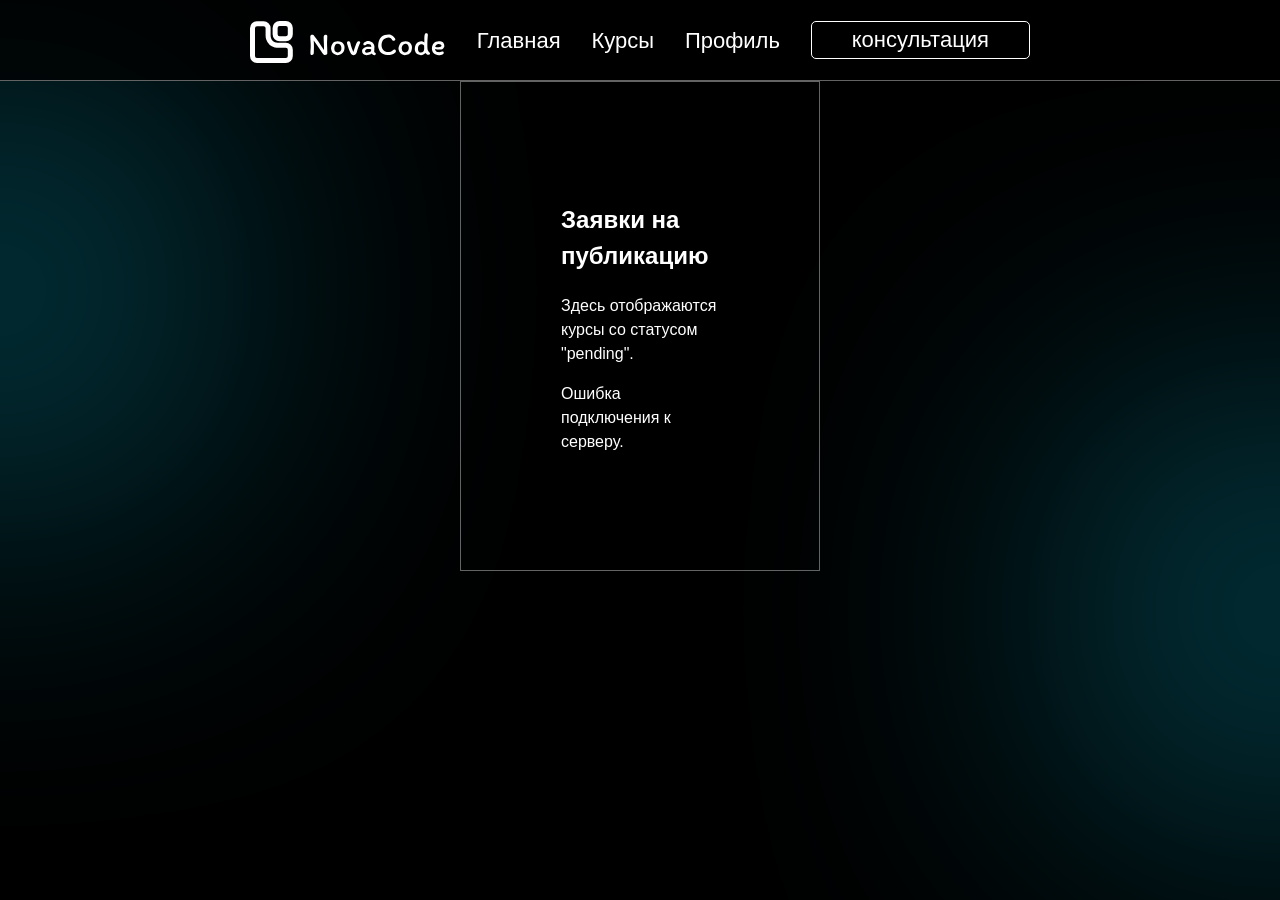
<file: public/admin.html>
<!DOCTYPE html>
<html lang="ru">
<head>
    <meta charset="UTF-8">
    <meta name="viewport" content="width=device-width, initial-scale=1.0">
    <title>NovaCode - Админ-панель</title>
    <link rel="stylesheet" href="https://rsms.me/inter/inter.css">
    <link rel="stylesheet" href="assets/css/style.css">
    <link rel="stylesheet" href="assets/css/responsive.css">
    
    <script src="assets/js/header.js" defer></script>
    <script src="assets/js/admin.js" defer></script>
    
    <link rel="icon" type="image/svg+xml" href="assets/images/main.svg">
</head>
<body>

    <header>
        <img src="./assets/images/iconHeader.svg" alt="icon">
        <a href="./index.html">Главная</a>
        <a href="./catalog.html">Курсы</a>
        <a href="#" id="navProfileLink">Профиль</a>
        <button id="consultation" onclick="window.location.href='./consultation.php';">
            консультация
        </button>
    </header>

    <main id="mainContent">
        <div class="content-wrapper">
            <h2>Заявки на публикацию</h2>
            <p>Здесь отображаются курсы со статусом "pending".</p>
            
            <div id="pendingCoursesContainer">
                <p>Загрузка данных...</p>
            </div>
        </div>
    </main>

</body>
</html>
</file>
<file: public/assets/css/style.css>
:root {
  --bg-color: #000000;        
  --text-primary: #ffffff;
  --text-secondary: #888888;
  --gray-800: #111111;
  --gray-700: #333333;
  --neon-cyan: #06b6d4;       
  --neon-cyan-dim: rgba(6, 182, 212, 0.15); 
}

body {
  margin: 0;
  padding: 0;
  font-family: 'Inter', -apple-system, BlinkMacSystemFont, "Segoe UI", Roboto, sans-serif;
  background-color: var(--bg-color);
  color: var(--text-primary);
  overflow-x: hidden;
  line-height: 1.5;
}

body::before, body::after {
  content: '';
  position: fixed;
  width: 400px;
  height: 400px;
  border-radius: 50%;
  filter: blur(150px); 
  z-index: 1;
  opacity: 0.5;
  pointer-events: none;
}

body::before {
  top: 10%;
  left: -200px;
  background-color: var(--neon-cyan);
}

body::after {
  bottom: 10%;
  right: -200px;
  background-color: var(--neon-cyan);
}


header {
    background-color: rgba(0, 0, 0, 0.76);
    height: 80px;
    border-bottom: 1px solid #636363;
    display: flex;
    align-items: center;
    justify-content: space-between;
    padding: 0 250px;
    font-size: 22px;
    position: sticky;
    top: 0;
    z-index: 1000;
}

header a {
    text-decoration: none;
    color: white;
    transition: all 0.3s ease; 
}

header a:hover {
    color: #b4b4b4;
}

.userInfo {
    margin-top: 20px;
    margin-bottom: 10px;
}

#consultation {
    background-color: rgba(255, 255, 255, 0);
    border: 1px solid #ffffff;
    border-radius: 5px;
    color: white;
    font-size: 22px;
    padding: 5px 40px;
    transition: all 0.5s ease; 
}

#consultation:hover {
    background-color: rgb(255, 255, 255);
    color: black;
}

/* #mainContent {
    margin: 0px 460px;
    padding: 100px;
    border: 1px solid #636363;
    background-image: url('../videos/Earth ASCII.mp4');
    background-size: cover;
    background-position: center;
    background-repeat: no-repeat;
    background-blend-mode: multiply;
    background-color: rgba(0, 0, 0, 0.6);
    background-size: 80%;
    background-position: center 10px;
} */

.admin-panel {
    position: relative; 
    margin: 0px 460px;
    padding: 100px;
    border: 1px solid #636363;
    overflow: hidden;
    color: white;
    display: flex;
    flex-direction: column;
    align-items: center;
}

#mainContent {
    position: relative; 
    margin: 0px 460px;
    padding: 100px;
    border: 1px solid #636363;
    overflow: hidden;
    color: white; 
}

#bg-video {
    position: absolute;
    top: 0;
    left: 0;
    width: 100%;
    height: 100%;
    object-fit: cover;
    
    z-index: 1; 
    
    filter: brightness(0.4) contrast(1.05); 
}

#mainContent .content-wrapper {
    position: relative; 
    
    z-index: 10; 
}

#mainContent h1 {
    font-size: 36px;
    font-family: 'Black Han Sans', sans-serif;
}

.mainContent_2 {
    margin: 0px 460px;
    padding: 100px;
    border: 1px solid #636363;
}

.mainContent_3 {
    display: flex;
    margin: 40px 460px;
    padding: 100px;
    border: 1px solid #636363;
}

.authorization {
    margin: 40px 460px;
    padding: 100px;
    border: 1px solid #636363;
    display: flex;
    flex-direction: column;
    align-items: center;
}

.form-group {
    display: flex;
    flex-direction: column;
}

.button-changes {
    width: 200px;
    background-color: rgba(255, 255, 255, 0);
    border: 1px solid #ffffff;
    border-radius: 5px;
    color: white;
    font-size: 13px;
    padding: 10px 0px;
    transition: all 0.5s ease; 
    margin: 15px 0px;
}

.button-changes:hover {
    background-color: rgb(255, 255, 255);
    color: black;
}

.login-link{
    color: var(--neon-cyan);
    text-decoration: none;
    font-weight: 500;
    transition: color 0.2s;
}

.btn-logout {
    background-color: rgba(255, 255, 255, 0);
    color: red;
    border: none;
}

.coursesTitle {
    font-size: 36px;
    font-family: 'Black Han Sans', sans-serif;
    display: flex;
    justify-content: center;
    align-items: center;
}

#profilContent {
    width: 286px;
}

.profileInput {
    color: white;
    background-color: rgba(255, 255, 255, 0);
    border: 2px solid #333; 
    outline: none;
    border-radius: 5px;
    padding: 7px;
    width: 268px;
    transition: border-color 0.2s ease;
}

select.profileInput {
    background-color: #000000;
    color: #ffffff;
    border: 2px solid #333;
    appearance: none;
    -webkit-appearance: none;
    -moz-appearance: none;
    background-image: url('data:image/svg+xml;utf8,<svg xmlns="http://www.w3.org/2000/svg" width="24" height="24" viewBox="0 0 24 24" fill="none" stroke="white" stroke-width="2" stroke-linecap="round" stroke-linejoin="round"><polyline points="6 9 12 15 18 9"></polyline></svg>');
    background-repeat: no-repeat;
    background-position: right 10px center;
    background-size: 16px;
    padding-right: 35px;
    cursor: pointer;
}

select.profileInput:focus {
    border: 2px solid #727272;
}

select.profileInput option {
    background-color: #000000;
    color: #ffffff;
    padding: 10px;
}

.profileInput:focus {
    border: 2px solid #727272;
}

.bioInput {
    color: white;
    background-color: rgba(255, 255, 255, 0);
    border: 2px solid #333; 
    outline: none;
    border-radius: 5px;
    padding: 7px;
    resize: none;
    width: 268px;
    height: 100px;
    transition: border-color 0.2s ease;
}

.bioInput:focus {
    border: 2px solid #727272;
}

#myCoursesSection {
    width: 100%;
    display: flex;
    flex-direction: column;
    align-items: center;
    /* justify-content: center; */
    text-align: center;
}

/* .myCourses {
    background-color: #333;
} */

.my_courses_profil {
    /* background-color: #333333; */
    width: 400px;
    border: 2px solid #727272;
    padding: 20px;
    margin-bottom: 20px;
}

#aboutSection {
    margin: 0px 460px;
    padding: 100px;
    border: 1px solid #636363;
}

#aiAdvisorSection {
    margin: 0px 460px;
    padding: 0px 100px;
    border: 1px solid #636363;
}

#description {
    font-size: 25px;
    margin-top: 200px;
    width: 700px;
}

#ai-advisor {
    font-size: 30px;
    margin-top: 100px;
    font-family: 'Black Han Sans', sans-serif;
}

.consultation_2 {
    background-color: rgba(0, 0, 0, 0);
    border: 1px solid #ffffff;
    border-radius: 50px;
    color: white;
    font-size: 22px;
    padding: 10px 40px;
    transition: all 0.2s ease;
}

.consultation_2:hover {
    background-color: rgb(255, 255, 255);
    color: rgb(0, 0, 0);
}

.consultation_3 {
    margin-left: 50px;
    background-color: rgba(0, 0, 0, 0);
    border: 1px solid #ffffff;
    border-radius: 50px;
    color: white;
    font-size: 22px;
    padding: 10px 40px;
    transition: all 0.2s ease;
}

.consultation_3:hover {
    background-color: rgb(255, 255, 255);
    color: rgb(0, 0, 0);
}

.view_courses {
    background-color: rgba(255, 255, 255, 0);
    border: 1px solid #ffffff;
    border-radius: 50px;
    color: rgb(255, 255, 255);
    font-size: 22px;
    padding: 10px 40px;
    transition: all 0.2s ease;
}

.view_courses:hover {
    background-color: rgb(255, 255, 255);
    color: rgb(0, 0, 0);
}

#buttonsWrapper {
    display: flex;
    justify-content: center;
    gap: 50px;
    margin-top: 200px;
}

#consultationOpen {
    background-color: rgb(255, 255, 255);
    border: 1px solid #ffffff;
    border-radius: 5px;
    color: rgb(0, 0, 0);
    font-size: 22px;
    padding: 5px 40px;
}

#videoSection {
    display: flex;
    margin-top: 70px;
    margin-bottom: 100px;
}

#videoSection p {
    margin-left: 50px;
}

video {
    width: 50%;
    /* height: 450px; */
    object-fit: cover;
    border-radius: 12px;
}

/* ==================поиск=============== */

/* Выпадающее меню */
.filter-dropdown {
    display: none; /* Скрыто по умолчанию */
    position: absolute;
    top: 100%;
    right: 0;
    margin-top: 15px;
    background-color: #000000;
    border: 1px solid #ffffff;
    border-radius: 5px;
    padding: 20px;
    width: 220px;
    z-index: 100;
    box-shadow: 0 10px 40px rgba(0, 0, 0, 0.8);
}

/* Класс, который будет добавлять JavaScript */
.filter-dropdown.show {
    display: block;
}

/* Заголовок внутри меню */
.filter-header {
    font-size: 0.8rem;
    text-transform: uppercase;
    letter-spacing: 0.1em;
    color: var(--text-muted, #888888);
    margin-bottom: 16px;
    border-bottom: 1px solid var(--border-color, #333333);
    padding-bottom: 8px;
}

/* Стилизация самих кнопок выбора */
.filter-option {
    display: flex;
    align-items: center;
    gap: 12px;
    padding: 8px 0;
    cursor: pointer;
    color: var(--text-muted, #888888);
    transition: color 0.2s;
    font-size: 0.95rem;
}

.filter-option:hover {
    color: var(--text-primary, #ffffff);
}

/* Делаем системные radio-кнопки темными и аккуратными */
.filter-option input[type="radio"] {
    accent-color: var(--text-primary, #ffffff);
    cursor: pointer;
}

/* --- Сама полоса поиска --- */
.search-bar {
    padding: 40px 0;
}

.search-container {
    max-width: 800px;
    margin: 0 auto;
}

/* Обертка для поля ввода */
.search-input-wrapper {
    position: relative;
    background-color: var(--gray-800);
    border: 1px solid var(--gray-700);
    border-radius: 8px;
    height: 50px;
    display: flex;
    align-items: center;
    padding: 0 16px;
}

.search-icon {
    margin-right: 12px;
    opacity: 0.6;
}

/* Поле ввода текста */
#searchInput {
    background: transparent;
    border: none;
    color: var(--text-primary);
    width: 100%;
    height: 100%;
    font-size: 16px;
    outline: none;
    font-family: inherit;
}

/* Кнопка "≡ фильтры" */
.filter-btn {
    background-color: transparent;
    border: 1px solid #ffffff;
    color: #ffffff;
    height: 50px;
    padding: 0 20px;
    border-radius: 5px;
    font-size: 16px;
    cursor: pointer;
    transition: all 0.5s ease;
}

.filter-btn:hover {
    background-color: #ffffff;
    color: #000000;
}


/* =========================== */

/* --- ИИ Чат-бот --- */
.ai-advisor-section { 
    padding: 60px 0; 
    scrollbar-color: #292929 #25252500;
}

/* .ai-advisor-section:hover { 
    background: #000000;
} */

.ai-advisor-section::-webkit-scrollbar-thumb:hover {
  background: #444444;
}

.ai-chat-window {
    max-width: 700px;
    margin: 0 auto;
    background-color: rgba(17, 17, 17, 0.6);
    border: 1px solid var(--gray-700);
    border-radius: 16px;
    backdrop-filter: blur(10px);
    overflow: hidden;
    box-shadow: 0 10px 30px rgba(0,0,0,0.5);
}

.chat-header {
    padding: 16px 24px;
    border-bottom: 1px solid var(--gray-700);
    font-size: 0.9rem;
    color: var(--text-secondary);
    display: flex;
    align-items: center;
    gap: 12px;
}

.neon-dot {
    width: 8px;
    height: 8px;
    background-color: var(--neon-cyan);
    border-radius: 50%;
    box-shadow: 0 0 10px var(--neon-cyan);
}

.chat-messages {
    padding: 24px;
    height: 550px;
    overflow-y: auto;
    display: flex;
    flex-direction: column;
    gap: 16px;
}

.message {
    max-width: 80%;
    padding: 12px 16px;
    border-radius: 8px;
    font-size: 0.95rem;
    line-height: 1.5;
}

.ai-message {
    background-color: var(--gray-800);
    border-left: 2px solid var(--neon-cyan);
    align-self: flex-start;
}

.user-message {
    background-color: #222;
    border: 1px solid var(--gray-700);
    align-self: flex-end;
}

.chat-input-area {
    display: flex;
    padding: 16px;
    border-top: 1px solid var(--gray-700);
    background-color: rgba(0,0,0,0.3);
}

#aiInput {
    flex: 1;
    background: transparent;
    border: none;
    color: var(--text-primary);
    font-size: 1rem;
    padding: 8px 16px;
    outline: none;
}

.btn-send {
    background-color: var(--text-primary);
    color: var(--bg-color);
    border-radius: 8px;
    padding: 8px 20px;
    font-weight: 500;
    transition: opacity 0.2s;
}
.btn-send:hover { opacity: 0.8; }

/* --- Конец ИИ Чат-бота --- */

/* --- catalog --- */

/* .admin-form-section {
    margin: 40px auto;
    max-width: 600px;
    padding: 30px;
    background-color: var(--gray-800);
    border: 1px solid var(--gray-700);
    border-radius: 12px;
}
.form-group {
    margin-bottom: 20px;
    display: flex;
    flex-direction: column;
    gap: 8px;
}
.form-group input, .form-group select {
    background-color: #000;
    border: 1px solid var(--gray-700);
    color: #fff;
    padding: 10px;
    border-radius: 6px;
    font-size: 16px;
    outline: none;
}
.form-group input:focus, .form-group select:focus {
    border-color: var(--neon-cyan);
}
.courses-grid {
    display: grid;
    grid-template-columns: repeat(auto-fill, minmax(280px, 1fr));
    gap: 25px;
    margin: 20px 0 50px 0;
}
.course-card {
    background-color: var(--gray-800);
    border: 1px solid var(--gray-700);
    padding: 24px;
    border-radius: 12px;
    transition: all 0.3s ease;
    position: relative;
    overflow: hidden;
}
.course-card:hover {
    border-color: var(--neon-cyan);
    box-shadow: 0 0 15px var(--neon-cyan-dim);
    transform: translateY(-2px);
}
.course-badge {
    display: inline-block;
    font-size: 12px;
    text-transform: uppercase;
    color: var(--neon-cyan);
    border: 1px solid var(--neon-cyan);
    padding: 2px 8px;
    border-radius: 4px;
    margin-bottom: 12px;
}
.course-card h3 {
    margin: 0 0 10px 0;
    font-size: 20px;
}
.btn-submit {
    background-color: var(--text-primary);
    color: var(--bg-color);
    border: none;
    padding: 12px 20px;
    border-radius: 6px;
    font-weight: bold;
    cursor: pointer;
    transition: opacity 0.2s;
}
.btn-submit:hover { opacity: 0.9; }
.coursesTitle {
    font-family: 'Black Han Sans', sans-serif;
    font-size: 32px;
    border-left: 4px solid var(--neon-cyan);
    padding-left: 15px;
    margin-top: 40px;
}
.container-custom {
    margin: 0 250px;
    padding-bottom: 100px;
} */


.fade-element {
    opacity: 0;
    transform: translateY(30px);
    transition: opacity 0.8s cubic-bezier(0.2, 1, 0.3, 1), transform 0.8s cubic-bezier(0.2, 1, 0.3, 1);
}

.fade-element.visible {
    opacity: 1;
    transform: translateY(0);
}

.course-card:nth-child(1) { transition-delay: 0.1s; }
.course-card:nth-child(2) { transition-delay: 0.2s; }
.course-card:nth-child(3) { transition-delay: 0.3s; }
.course-card:nth-child(4) { transition-delay: 0.4s; }

.btn-continue {
    margin-top: 10px;
    width: 100%;
    padding: 10px;
    background: transparent;
    color: white;
    border: 1px solid #ffffff;
    border-radius: 5px;
    font-weight: bold;
    cursor: pointer;
    font-size: 13px;
    transition: all 0.5s ease;
}

.btn-continue:hover {
    background-color: white;
    color: black;
}

.profileImage {
    width: 150px;
    height: 150px;
    border-radius: 50%;
    object-fit: cover;
    border: 2px solid #333;
    transition: all 0.3s ease;
}

.profileImage:hover {
    border-color: #ffffff;
}
</file>
<file: public/assets/css/responsive.css>
/* ============================================
   RESPONSIVE DESIGN — NovaCode
   Breakpoints:
     • Desktop:  > 1200px (default styles)
     • Laptop:   1024–1200px
     • Tablet:   768–1024px
     • Mobile L: 480–768px
     • Mobile S: < 480px
   ============================================ */

/* ─── Hamburger Button (hidden on desktop) ─── */
.hamburger-btn {
    display: none;
    flex-direction: column;
    justify-content: center;
    align-items: center;
    gap: 5px;
    background: none;
    border: none;
    cursor: pointer;
    padding: 8px;
    z-index: 1100;
    position: relative;
}

.hamburger-btn span {
    display: block;
    width: 24px;
    height: 2px;
    background-color: #ffffff;
    border-radius: 2px;
    transition: all 0.3s cubic-bezier(0.4, 0, 0.2, 1);
    transform-origin: center;
}

/* Animated X when open */
.hamburger-btn.active span:nth-child(1) {
    transform: translateY(7px) rotate(45deg);
}

.hamburger-btn.active span:nth-child(2) {
    opacity: 0;
    transform: scaleX(0);
}

.hamburger-btn.active span:nth-child(3) {
    transform: translateY(-7px) rotate(-45deg);
}

/* ─── Mobile Navigation Overlay ─── */
.mobile-nav-overlay {
    display: none;
    position: fixed;
    inset: 0;
    background: rgba(0, 0, 0, 0.6);
    backdrop-filter: blur(4px);
    z-index: 999;
    opacity: 0;
    pointer-events: none;
    transition: opacity 0.3s ease;
}

.mobile-nav-overlay.active {
    opacity: 1;
    pointer-events: auto;
}

/* ─── Mobile Slide-in Menu ─── */
.mobile-nav {
    display: none;
    position: fixed;
    top: 0;
    right: -320px;
    width: 280px;
    height: 100vh;
    visibility: hidden;
    background: #0a0a0a;
    border-left: 1px solid #333;
    z-index: 1050;
    flex-direction: column;
    padding: 100px 30px 40px;
    gap: 8px;
    transition: right 0.35s cubic-bezier(0.4, 0, 0.2, 1), visibility 0.35s;
    overflow-y: auto;
    pointer-events: none;
}

.mobile-nav.active {
    right: 0;
    pointer-events: auto;
    visibility: visible;
}

.mobile-nav a {
    text-decoration: none;
    color: #ffffff;
    font-size: 18px;
    padding: 14px 0;
    border-bottom: 1px solid #1a1a1a;
    transition: color 0.2s, padding-left 0.2s;
}

.mobile-nav a:hover {
    color: var(--neon-cyan);
    padding-left: 8px;
}

.mobile-nav .mobile-consultation-btn {
    margin-top: 16px;
    background-color: transparent;
    border: 1px solid #ffffff;
    border-radius: 5px;
    color: white;
    font-size: 16px;
    padding: 12px 20px;
    transition: all 0.3s ease;
    cursor: pointer;
    text-align: center;
    text-decoration: none;
    display: block;
}

.mobile-nav .mobile-consultation-btn:hover {
    background-color: #ffffff;
    color: #000000;
}


/* ──────────────────────────────────────────────
   ≤ 1200px  —  LAPTOP
   ────────────────────────────────────────────── */
@media (max-width: 1200px) {
    header {
        padding: 0 60px !important;
    }

    #mainContent,
    .mainContent_2,
    #aboutSection,
    #aiAdvisorSection,
    .admin-panel {
        margin-left: 120px !important;
        margin-right: 120px !important;
    }

    .mainContent_3,
    .authorization {
        margin-left: 120px !important;
        margin-right: 120px !important;
    }

    footer {
        padding-left: 60px !important;
        padding-right: 60px !important;
    }

    #description {
        width: 100% !important;
        max-width: 600px;
    }

    #buttonsWrapper {
        margin-top: 100px;
    }
}


/* ──────────────────────────────────────────────
   ≤ 1024px  —  TABLET LANDSCAPE
   ────────────────────────────────────────────── */
@media (max-width: 1024px) {
    /* Show hamburger, hide nav links */
    .hamburger-btn {
        display: flex;
    }

    .mobile-nav,
    .mobile-nav-overlay {
        display: flex;
    }

    header {
        padding: 0 24px !important;
        font-size: 18px !important;
    }

    header > a,
    header > #consultation {
        display: none !important;
    }

    #mainContent,
    .mainContent_2,
    #aboutSection,
    #aiAdvisorSection,
    .admin-panel {
        margin-left: 40px !important;
        margin-right: 40px !important;
        padding: 60px !important;
    }

    .mainContent_3,
    .authorization {
        margin-left: 40px !important;
        margin-right: 40px !important;
        padding: 60px !important;
    }

    footer {
        padding-left: 40px !important;
        padding-right: 40px !important;
    }

    /* About section grid */
    #aboutSection div[style*="grid-template-columns"] {
        grid-template-columns: 1fr 1fr !important;
    }

    /* Video section */
    #videoSection {
        flex-direction: column;
        gap: 30px;
    }

    #videoSection p {
        margin-left: 0 !important;
    }

    video {
        width: 100%;
    }

    #buttonsWrapper {
        margin-top: 80px;
        gap: 20px;
    }

    #description {
        width: 100% !important;
        margin-top: 100px !important;
    }

    /* Chat window */
    .chat-messages {
        height: 400px;
    }

    .ai-chat-window {
        max-width: 100%;
    }
}


/* ──────────────────────────────────────────────
   ≤ 768px  —  TABLET PORTRAIT / LARGE MOBILE
   ────────────────────────────────────────────── */
@media (max-width: 768px) {
    header {
        height: 65px !important;
        padding: 0 16px !important;
    }

    #mainContent,
    .mainContent_2,
    #aboutSection,
    #aiAdvisorSection,
    .admin-panel {
        margin-left: 16px !important;
        margin-right: 16px !important;
        padding: 40px 24px !important;
    }

    .mainContent_3 {
        margin-left: 16px !important;
        margin-right: 16px !important;
        padding: 40px 24px !important;
        flex-direction: column;
        gap: 30px;
    }

    .authorization {
        margin-left: 16px !important;
        margin-right: 16px !important;
        padding: 40px 24px !important;
    }

    /* Profile layout */
    #profilContent {
        width: 100% !important;
    }

    .profileInput,
    .bioInput {
        width: 100% !important;
        max-width: 100% !important;
        box-sizing: border-box !important;
    }

    .my_courses_profil {
        width: 100% !important;
        box-sizing: border-box;
    }

    /* About section: 1 column */
    #aboutSection div[style*="grid-template-columns"] {
        grid-template-columns: 1fr !important;
        gap: 20px !important;
    }

    /* Hero section */
    #mainContent h1 {
        font-size: 28px !important;
    }

    #description {
        font-size: 18px !important;
        width: 100% !important;
        margin-top: 60px !important;
    }

    #buttonsWrapper {
        flex-direction: column;
        align-items: center;
        gap: 15px;
        margin-top: 60px;
    }

    .consultation_2,
    .consultation_3,
    .view_courses {
        font-size: 18px !important;
        padding: 10px 30px !important;
        width: 100%;
        max-width: 300px;
        text-align: center;
    }

    .consultation_3 {
        margin-left: 0 !important;
    }

    /* Search bar */
    .search-bar {
        padding: 20px 16px !important;
    }

    .search-container {
        max-width: 100%;
    }

    .search-bar form,
    .search-bar form[style] {
        flex-direction: column !important;
        gap: 12px !important;
    }

    .search-input-wrapper {
        width: 100%;
        box-sizing: border-box;
    }

    .filter-btn {
        width: 100%;
    }

    /* Footer */
    footer {
        padding: 30px 16px !important;
        flex-direction: column !important;
        gap: 30px;
    }

    footer > div {
        width: 100% !important;
    }

    footer > div[style*="text-align: center"] {
        margin-top: 20px !important;
    }

    /* Section titles */
    .coursesTitle {
        font-size: 24px !important;
        padding-left: 12px;
        margin-left: 16px;
        margin-right: 16px;
    }

    /* Chat */
    .chat-messages {
        height: 350px;
        padding: 16px;
    }

    .ai-advisor-section {
        padding: 30px 16px;
    }

    /* AI advisor heading */
    #ai-advisor {
        font-size: 24px !important;
        margin-top: 40px !important;
    }

    /* Video section */
    #videoSection {
        margin-top: 30px;
        margin-bottom: 50px;
    }

    /* Admin panel form inputs */
    .admin-panel .profileInput,
    .admin-panel select.profileInput {
        width: 100% !important;
        max-width: 100% !important;
        box-sizing: border-box !important;
    }

    .admin-panel .form-group {
        width: 100%;
    }

    .admin-panel form {
        width: 100% !important;
    }

    /* View page */
    body[style*="max-width: 900px"] {
        padding: 20px 16px !important;
    }

    .course-content {
        padding: 20px !important;
    }

    /* Editor page */
    .controls {
        flex-wrap: wrap;
    }

    .editor-container {
        height: 50vh !important;
    }
}


/* ──────────────────────────────────────────────
   ≤ 480px  —  SMALL MOBILE
   ────────────────────────────────────────────── */
@media (max-width: 480px) {
    header {
        height: 56px !important;
        padding: 0 12px !important;
    }

    #mainContent,
    .mainContent_2,
    #aboutSection,
    #aiAdvisorSection,
    .admin-panel {
        margin-left: 0 !important;
        margin-right: 0 !important;
        padding: 30px 16px !important;
        border-left: none !important;
        border-right: none !important;
    }

    .mainContent_3 {
        margin-left: 0 !important;
        margin-right: 0 !important;
        padding: 30px 16px !important;
        border-left: none !important;
        border-right: none !important;
    }

    .authorization {
        margin-left: 0 !important;
        margin-right: 0 !important;
        padding: 30px 16px !important;
        border-left: none !important;
        border-right: none !important;
    }

    #mainContent h1 {
        font-size: 22px !important;
    }

    #description {
        font-size: 16px !important;
        margin-top: 40px !important;
    }

    #buttonsWrapper {
        margin-top: 40px;
    }

    .consultation_2,
    .consultation_3,
    .view_courses {
        font-size: 16px !important;
        padding: 10px 20px !important;
    }

    /* Chat */
    .chat-messages {
        height: 300px;
        padding: 12px;
    }

    .message {
        max-width: 90%;
        font-size: 0.9rem;
    }

    .chat-input-area {
        flex-direction: column;
        gap: 8px;
    }

    .btn-send {
        width: 100%;
        text-align: center;
    }

    /* Search */
    .search-bar {
        padding: 16px 12px !important;
    }

    /* Footer */
    footer {
        padding: 24px 12px !important;
        font-size: 13px !important;
    }

    /* Buttons */
    .button-changes {
        width: 100% !important;
    }

    /* Section titles */
    .coursesTitle {
        font-size: 20px !important;
        margin-left: 12px;
        margin-right: 12px;
    }

    #ai-advisor {
        font-size: 20px !important;
        margin-top: 20px !important;
    }

    /* Profile image */
    .profileImage {
        width: 120px;
        height: 120px;
    }

    /* Fix inline editor */
    #inlineMdInput,
    #inlineMdPreview {
        height: 40vh !important;
        min-height: 40vh !important;
    }

    /* About section heading */
    #aboutSection h2 {
        font-size: 24px !important;
    }

    /* Courses Title on about section */
    #aboutSection h3 {
        font-size: 16px !important;
    }
}


/* ──────────────────────────────────────────────
   ≤ 360px  —  VERY SMALL DEVICES
   ────────────────────────────────────────────── */
@media (max-width: 360px) {
    #mainContent h1 {
        font-size: 20px !important;
    }

    #description {
        font-size: 14px !important;
    }

    .consultation_2,
    .consultation_3,
    .view_courses {
        font-size: 14px !important;
        padding: 8px 16px !important;
    }

    .chat-messages {
        height: 250px;
    }

    .mobile-nav {
        width: 250px;
        padding: 90px 24px 30px;
    }
}


/* ──────────────────────────────────────────────
   Landscape orientation on phones
   ────────────────────────────────────────────── */
@media (max-height: 500px) and (orientation: landscape) {
    .chat-messages {
        height: 200px;
    }

    #buttonsWrapper {
        margin-top: 30px;
    }

    #description {
        margin-top: 30px !important;
    }

    .mobile-nav {
        padding-top: 70px;
        gap: 4px;
    }

    .mobile-nav a {
        font-size: 16px;
        padding: 10px 0;
    }
}
</file>
